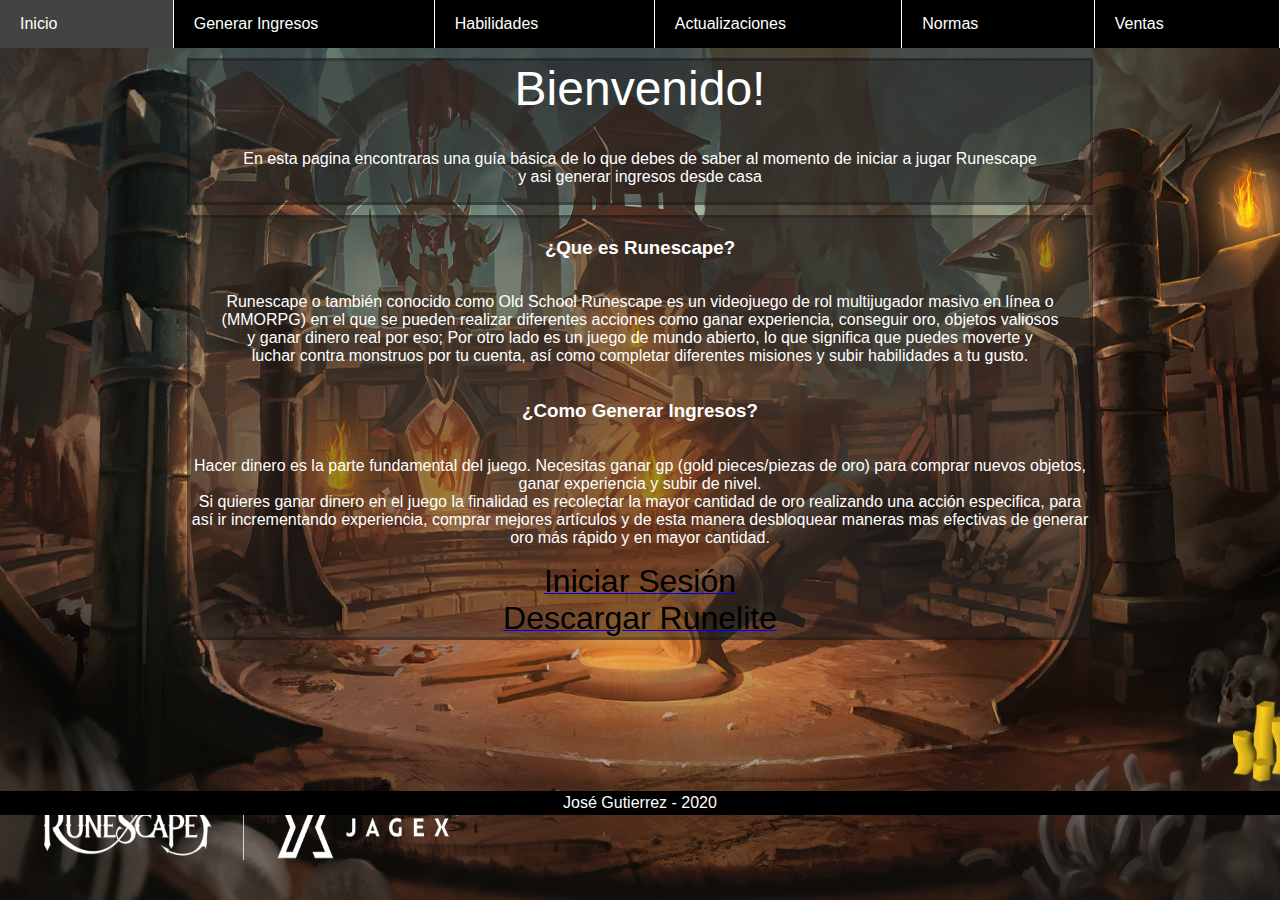
<file: index.html>
<!DOCTYPE html>
<html lang="en">
<head>
    <meta charset="UTF-8">
    <meta name="viewport" content="width=device-width, initial-scale=1.0">
    <link rel="stylesheet" href="css/pt1.css">
    <link rel  = "icon" href       = "img/run.png" type = "image/x-icon">
    <title>Inicio</title>
    <style>
        body{
            background-image: url("img/lava.jpg");
            background-repeat: no-repeat;
            background-attachment: fixed;
            background-size:100% 100% ;

        }
    </style>
</head>

<body>

    <header>
        <input type="checkbox" id="btn-menu">
        <label for="btn-menu"><img src="img/mn.png" width = "60px"></label>
        <nav class="menu">
            <ul>
                <li><a href="index.html">Inicio</a></li>
                <li><a href="p2.html">Generar Ingresos</a></li>
                <li><a href="p3.html">Habilidades</a></li>
                <li><a href="p4.html">Actualizaciones</a></li>
                <li><a href="p5.html">Normas</a></li>
                <li><a href="p6.html">Ventas</a></li>
            </ul>
        </nav>
    </header>
    <section class = "wrapper">
        <section class = "main">
        
                <article>
                    <font color = "white" size = "10pt" face = "Arial, consolas, sans serif">Bienvenido! </font>
                    <br>
                    <p>En esta pagina encontraras una guía básica de lo que debes de saber al momento de iniciar a jugar Runescape
                        <br>
                    y asi generar ingresos desde casa </p>
                </article>
            </section>
            <aside>
                <h3>¿Que es Runescape?</h3>
                <p>Runescape o también conocido como Old School Runescape es un 
                    videojuego de rol multijugador
                 masivo en línea o (MMORPG) en el que se pueden realizar 
                 diferentes acciones como 
                 ganar experiencia, conseguir oro, objetos valiosos 
                 <br> y ganar dinero real por eso; Por otro lado es un juego de 
                 mundo abierto, lo que significa que puedes moverte y 
                <br> luchar contra monstruos
                 por tu cuenta, así como completar diferentes misiones y 
                 subir habilidades a tu gusto.</p>
                 <h3>¿Como Generar Ingresos?</h3>
                 <p>Hacer dinero es la parte fundamental del juego. Necesitas ganar gp 
                     (gold pieces/piezas de oro) para comprar nuevos objetos, ganar experiencia y 
                     subir de nivel. 
                     <br>
                    Si quieres ganar dinero en el juego la finalidad es recolectar la mayor 
                    cantidad de oro realizando una acción especifica, para así ir incrementando
                     experiencia, comprar mejores artículos y de esta manera desbloquear 
                     maneras mas efectivas de generar oro más rápido y en mayor cantidad. 
                 </p>
                 <a href="https://secure.runescape.com/m=weblogin/loginform?theme=oldschool&mod=oldschool&ssl=1&dest="><font color = "Black" size = "6pt" face = "Arial, consolas, sans serif">Iniciar Sesión</font></a>
                 <a href="https://runelite.net/"><font color = "Black" size = "6pt" face = "Arial, consolas, sans serif">Descargar Runelite</font></a>
            </aside>
        </section>
        <br>
        <br>
        <br />
        </div>
        <marquee> <img src="img/Coin.png" width = "90px"></marquee>
        <footer>
            José Gutierrez - 2020 
        </footer>
</body>
</html>
</file>
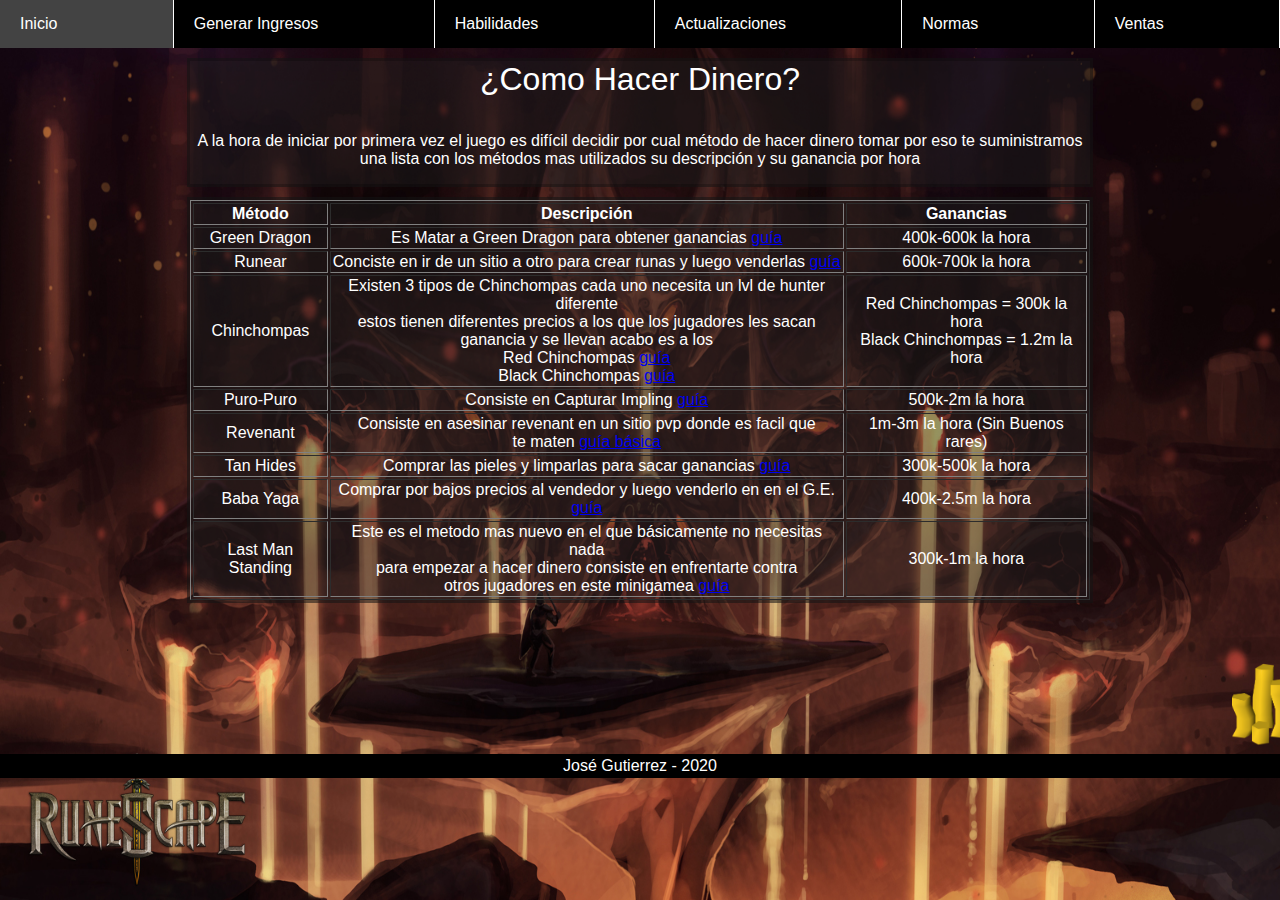
<file: p2.html>
<!DOCTYPE html>
<html lang="en">
<head>
    <meta charset="UTF-8">
    <meta name="viewport" content="width=device-width, initial-scale=1.0">
    <link rel="stylesheet" href="css/pt2.css">
    <link rel  = "icon" href       = "img/run.png" type = "image/x-icon">
    <title>Money Manking</title>
    <style>
        body{
            background-image: url("img/ing.jpg");
            background-repeat: no-repeat;
            background-attachment: fixed;
            background-size:100% 100% ;

        }
    </style>
</head>

<body>

    <header>
        <input type="checkbox" id="btn-menu">
        <label for="btn-menu"><img src="img/mn.png" width = "60px"></label>
        <nav class="menu">
            <ul>
                <li><a href="index.html">Inicio</a></li>
                <li><a href="p2.html">Generar Ingresos</a></li>
                <li><a href="p3.html">Habilidades</a></li>
                <li><a href="p4.html">Actualizaciones</a></li>
                <li><a href="p5.html">Normas</a></li>
                <li><a href="p6.html">Ventas</a></li>
            </ul>
        </nav>
    </header>
    <section class = "wrapper">
        <section class = "main">
        
                <article>
                    <font color = "white" size = "6pt" face = "Arial, consolas, sans serif">¿Como Hacer Dinero?</font>
                    <br>
                    <p>A la hora de iniciar por primera vez el juego es difícil decidir por cual
                        método de hacer dinero tomar por eso te suministramos una lista 
                        con los métodos mas utilizados su descripción y su ganancia por hora 
                    </p>
                </article>
            </section>
            <aside>
                <table border="i">
                    <thead>
                    <tr>
                        <th>Método</th>
                        <th>Descripción</th>
                        <th>Ganancias</th>
                    </tr>
                </thead>
                <tbody>
                    <tr>
                        <td>Green Dragon</td>
                        <td>Es Matar a Green Dragon para obtener ganancias <a href="https://www.youtube.com/watch?v=dHEOgjYV_aM">guía</a></td>
                        <td>400k-600k la hora</td>
                    </tr>
                    <tr>
                        <td>Runear</td>
                        <td>Conciste en ir de un sitio a otro para crear runas y luego venderlas <a href="https://www.youtube.com/watch?v=IcRuQ3OAsMo">guía</a></td>
                        <td>600k-700k la hora</td>
                    </tr>
                    <tr>
                        <td>Chinchompas</td>
                        <td>Existen 3 tipos de Chinchompas cada uno necesita un lvl de hunter diferente
                            <br> estos tienen diferentes precios a los que los jugadores les sacan 
                            <br> ganancia y se llevan acabo es a los 
                            <br> Red Chinchompas <a href="https://www.youtube.com/watch?v=n5Q8OJmhZ4U">guía</a>
                            <br>Black Chinchompas <a href="https://www.youtube.com/watch?v=zO101juVsKY">guía</a>
                        </td>
                        <td>Red Chinchompas = 300k la hora
                           <br>  Black Chinchompas = 1.2m la hora 
                        </td>
                    </tr>
                    <tr>
                        <td>Puro-Puro</td>
                        <td>Consiste en Capturar Impling <a href="https://www.youtube.com/watch?v=fjNl4VsoDA0">guía</a></td>
                        <td>500k-2m la hora</td>
                    </tr>
                    <tr>
                        <td>Revenant</td>
                        <td>Consiste en asesinar revenant en un sitio pvp donde es facil que 
                            <br> te maten <a href="https://www.youtube.com/watch?v=3tqtRUq7ucU">guía básica</a></td>
                        <td>1m-3m la hora (Sin Buenos rares)</td>
                    </tr>
                    <tr>
                        <td>Tan Hides</td>
                        <td>Comprar las pieles y limparlas para sacar ganancias <a href="https://www.youtube.com/watch?v=vaA8MD7s530">guía</a></td>
                        <td>300k-500k la hora</td>
                    </tr>
                    <tr>
                        <td>Baba Yaga</td>
                        <td>Comprar por bajos precios al vendedor y luego venderlo en en el G.E. <a href="https://www.youtube.com/watch?v=Zw-NsFK1Rog">guía</a></td>
                        <td>400k-2.5m la hora</td>
                    </tr>
                    <tr>
                        <td>Last Man Standing</td>
                        <td>Este es el metodo mas nuevo en el que básicamente no necesitas nada 
                            <br> para empezar a hacer dinero consiste en enfrentarte contra 
                            <br> otros jugadores en este minigamea <a href="https://www.youtube.com/watch?v=aijyqaMmgWc">guía</a></td>
                        <td>300k-1m la hora</td>
                    </tr>
                </tbody>
                </table>

            </aside>
        </section>
        <br>
        <br>
        <br />
        </div>
        <marquee> <img src="img/Coin.png" width = "90px"></marquee>
        <footer>
            José Gutierrez - 2020 
        </footer>
</body>
</html>
</file>
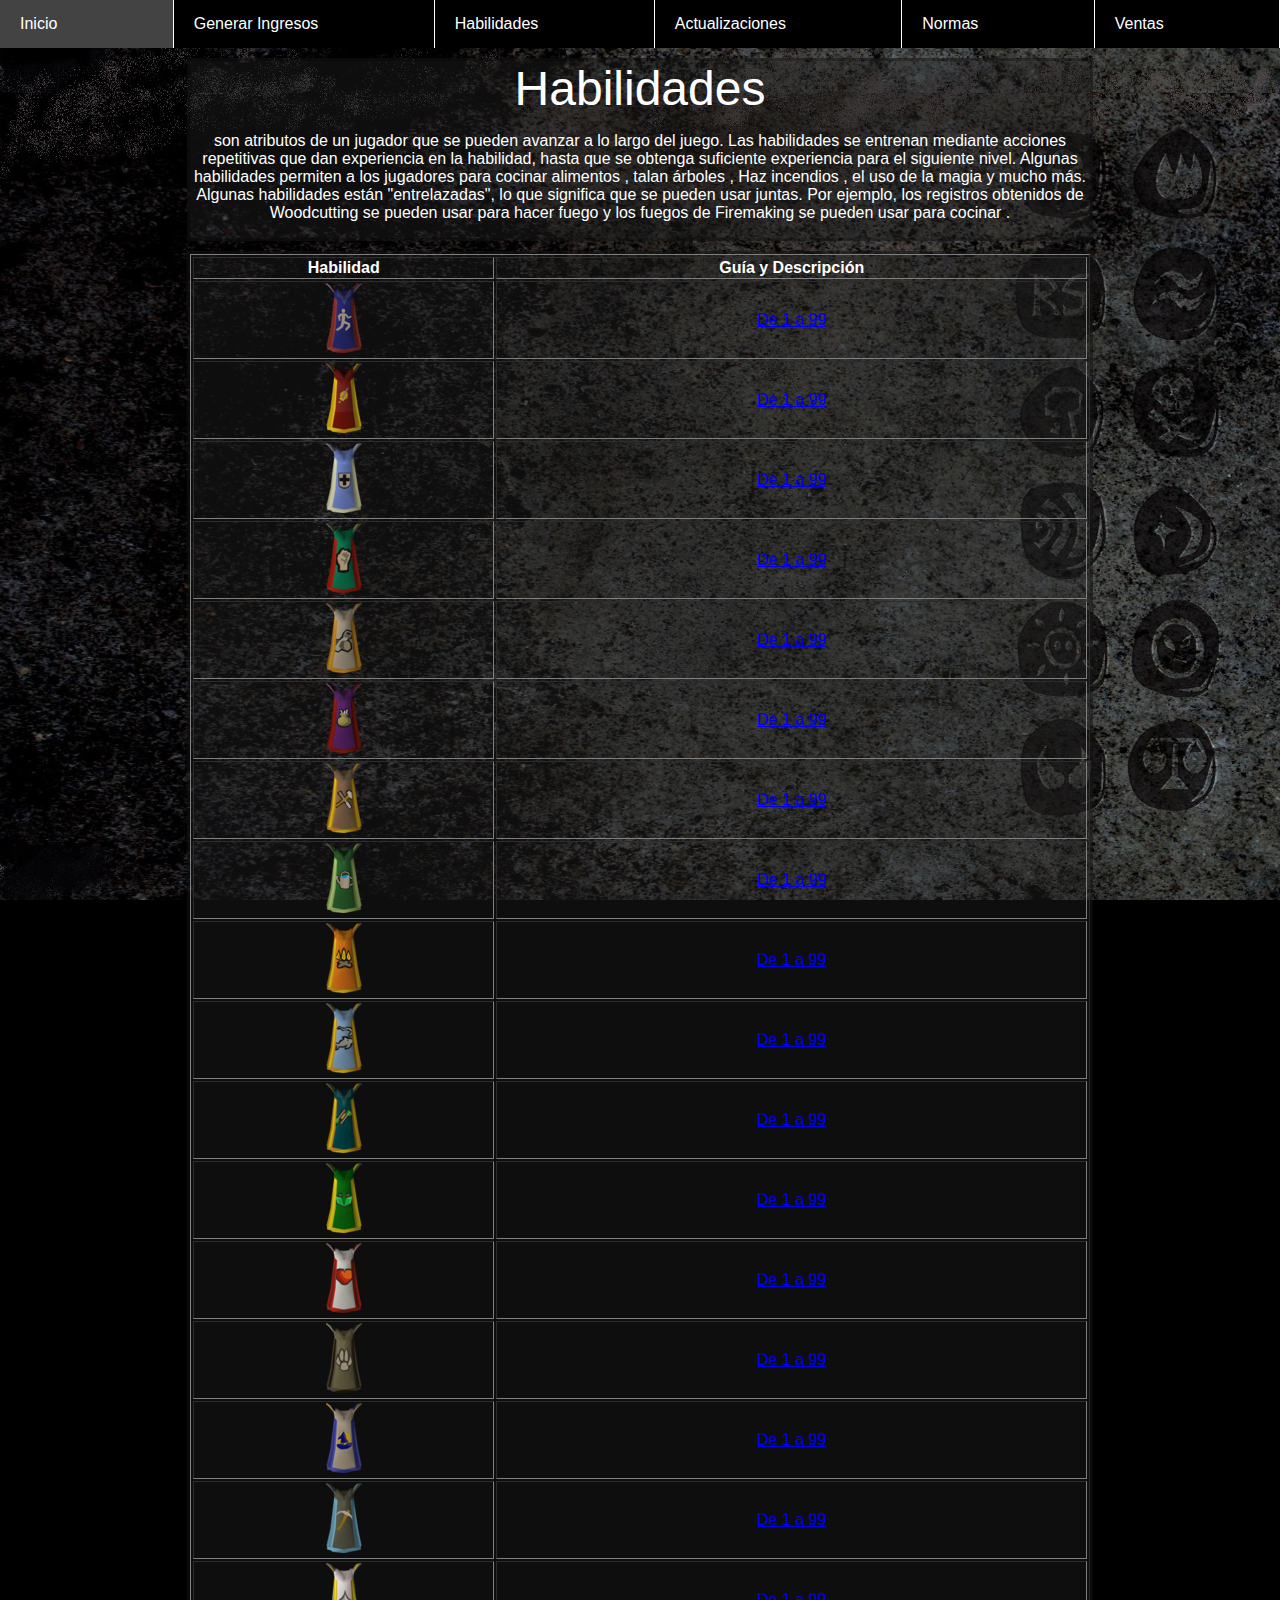
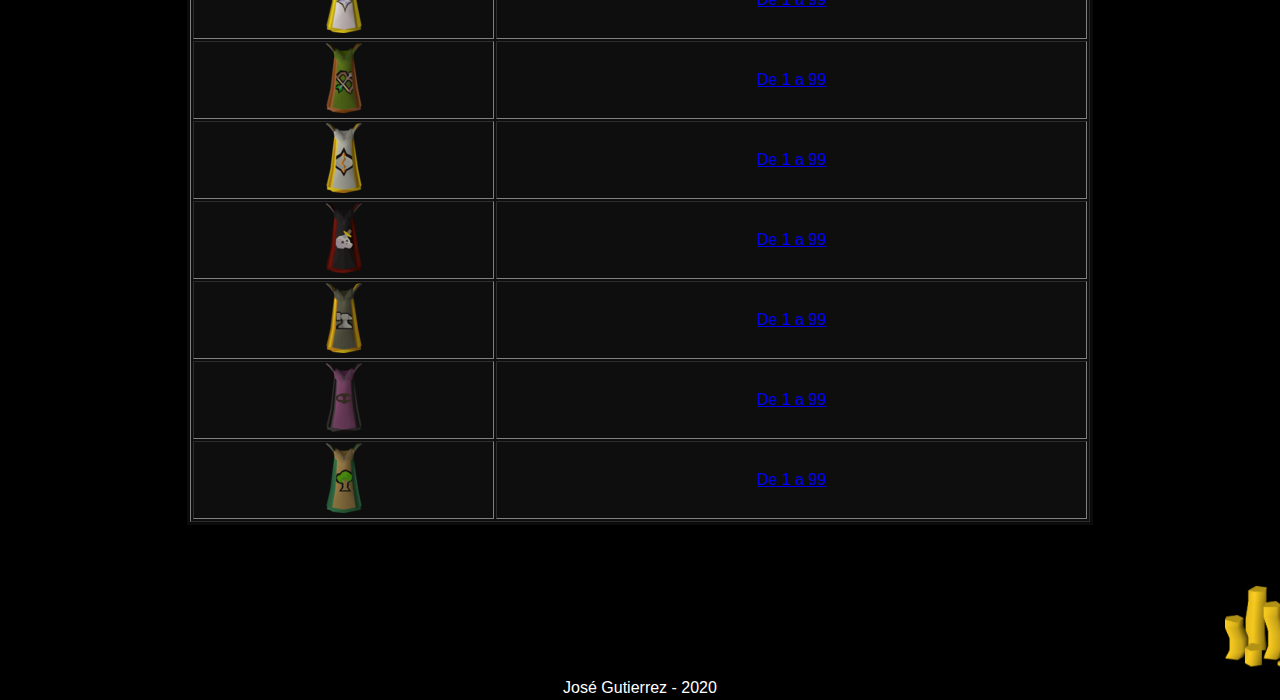
<file: p3.html>
<!DOCTYPE html>
<html lang="en">
<head>
    <meta charset="UTF-8">
    <meta name="viewport" content="width=device-width, initial-scale=1.0">
    <link rel="stylesheet" href="css/pt3.css">
    <link rel  = "icon" href       = "img/run.png" type = "image/x-icon">
    <title>Skill</title>
    <style>
        body{
            background-image: url("img/Pd.jpg");
            background-repeat: no-repeat;
            background-attachment: fixed;
            background-size:100% 100% ;

        }
    </style>
</head>

<body>

    <header>
        <input type="checkbox" id="btn-menu">
        <nav class="menu">
            <ul>
                <li><a href="index.html">Inicio</a></li>
                <li><a href="p2.html">Generar Ingresos</a></li>
                <li><a href="p3.html">Habilidades</a></li>
                <li><a href="p4.html">Actualizaciones</a></li>
                <li><a href="p5.html">Normas</a></li>
                <li><a href="p6.html">Ventas</a></li>
            </ul>
        </nav>
    </header>
    <section class = "wrapper">
        <section class = "main">
        
                <article>
                    <font color = "white" size = "10pt" face = "Arial, consolas, sans serif">Habilidades</font>

                    <p>son atributos de un jugador que se pueden avanzar a lo largo del juego. 
                        Las habilidades se entrenan mediante acciones repetitivas que dan experiencia
                         en la habilidad, hasta que se obtenga suficiente experiencia para el siguiente nivel.
                          Algunas habilidades permiten a los jugadores para cocinar alimentos , talan árboles ,
                           Haz incendios , el uso de la magia y mucho más. Algunas habilidades están "entrelazadas", 
                           lo que significa que se pueden usar juntas. Por ejemplo, los registros obtenidos
                            de Woodcutting se pueden usar para hacer fuego y los fuegos de Firemaking se pueden 
                            usar para cocinar . </p>
                </article>
            </section>
            <aside>
                <table border="i">
                    <thead>
                    <tr>
                        <th>Habilidad</th>
                        <th>Guía y Descripción</th>
                    </tr>
                </thead>
                <tbody>
                    <tr>
                        <td><img src="img/ag.png"></td>
                        <td><a href="https://www.youtube.com/watch?v=edlBJ9lutgQ">De 1 a 99</a></td>
                    </tr>
                    <tr>
                        <td><img src="img/at.png"></td>
                        <td><a href="https://www.youtube.com/watch?v=UjzGlziDWrc">De 1 a 99</a></td>
                    </tr>
                    <tr>
                        <td><img src="img/def.png"></td>
                        <td><a href="https://www.youtube.com/watch?v=UjzGlziDWrc">De 1 a 99</a></td>
                    </tr>
                    <tr>
                        <td><img src="img/fz.png"></td>
                        <td><a href="https://www.youtube.com/watch?v=UjzGlziDWrc">De 1 a 99</a></td>
                    </tr>
                    <tr>
                        <td><img src="img/cont.png"></td>
                        <td><a href="https://www.youtube.com/watch?v=1SHpHjKvcQc">De 1 a 99</a></td>
                    </tr>
                    <tr>
                        <td><img src="img/cok.png"></td>
                        <td><a href="https://www.youtube.com/watch?v=wBzrM7rRvHk">De 1 a 99</a></td>
                    </tr>
                    <tr>
                        <td><img src="img/crf.png"></td>
                        <td><a href="https://www.youtube.com/watch?v=LVXLnLSWIes">De 1 a 99</a></td>
                    </tr>
                    <tr>
                        <td><img src="img/far.png"></td>
                        <td><a href="https://www.youtube.com/watch?v=m2PhX5WlYm4">De 1 a 99</a></td>
                    </tr>
                    <tr>
                        <td><img src="img/fire.png"></td>
                        <td><a href="https://www.youtube.com/watch?v=E3pld0DpOAU">De 1 a 99</a></td>
                    </tr>
                    <tr>
                        <td><img src="img/fis.png"></td>
                        <td><a href="https://www.youtube.com/watch?v=-m39kY7RCwM">De 1 a 99</a></td>
                    </tr> <tr>
                        <td><img src="img/flet.png"></td>
                        <td><a href="https://www.youtube.com/watch?v=gzYiX3Z865c">De 1 a 99</a></td>
                    </tr> <tr>
                        <td><img src="img/herb.png"></td>
                        <td><a href="https://www.youtube.com/watch?v=I2Mcq8G5A58">De 1 a 99</a></td>
                    </tr> <tr>
                        <td><img src="img/vid.png"></td>
                        <td><a href="https://www.youtube.com/watch?v=UjzGlziDWrc">De 1 a 99</a></td>
                    </tr> <tr>
                        <td><img src="img/hun.png"></td>
                        <td><a href="https://www.youtube.com/watch?v=Fh9AzKM9GFE">De 1 a 99</a></td>
                    </tr> <tr>
                        <td><img src="img/mag.png"></td>
                        <td><a href="https://www.youtube.com/watch?v=gHAWMKDebpk">De 1 a 99</a></td>
                    </tr> <tr>
                        <td><img src="img/min.png"></td>
                        <td><a href="https://www.youtube.com/watch?v=baI-AxwVJl0">De 1 a 99</a></td>
                    </tr> <tr>
                        <td><img src="img/pra.png"></td>
                        <td><a href="https://www.youtube.com/watch?v=62582t4g1zg">De 1 a 99</a></td>
                    </tr> <tr>
                        <td><img src="img/ran.png"></td>
                        <td><a href="https://www.youtube.com/watch?v=qlvTMwbTnKg">De 1 a 99</a></td>
                    </tr> <tr>
                        <td><img src="img/rc.png"></td>
                        <td><a href="https://www.youtube.com/watch?v=zwZvrJICqn8">De 1 a 99</a></td>
                    </tr> <tr>
                        <td><img src="img/sl.png"></td>
                        <td><a href="https://www.youtube.com/watch?v=it4HBnHUwPw">De 1 a 99</a></td>
                    </tr> <tr>
                        <td><img src="img/smi.png"></td>
                        <td><a href="https://www.youtube.com/watch?v=G_IHusH6h80">De 1 a 99</a></td>
                    </tr> <tr>
                        <td><img src="img/thi.png"></td>
                        <td><a href="https://www.youtube.com/watch?v=UcK8HSdrg8M">De 1 a 99</a></td>
                    </tr> <tr>
                        <td><img src="img/wood.png"></td>
                        <td><a href="https://www.youtube.com/watch?v=ClRCDq7xfME">De 1 a 99</a></td>
                    </tr>
                </tbody>
                </table>

            </aside>
        </section>
        <br>
        <br>
        <br />
        </div>
        <marquee> <img src="img/Coin.png" width = "90px"></marquee>
        <footer>
            José Gutierrez - 2020 
        </footer>
</body>
</html>
</file>
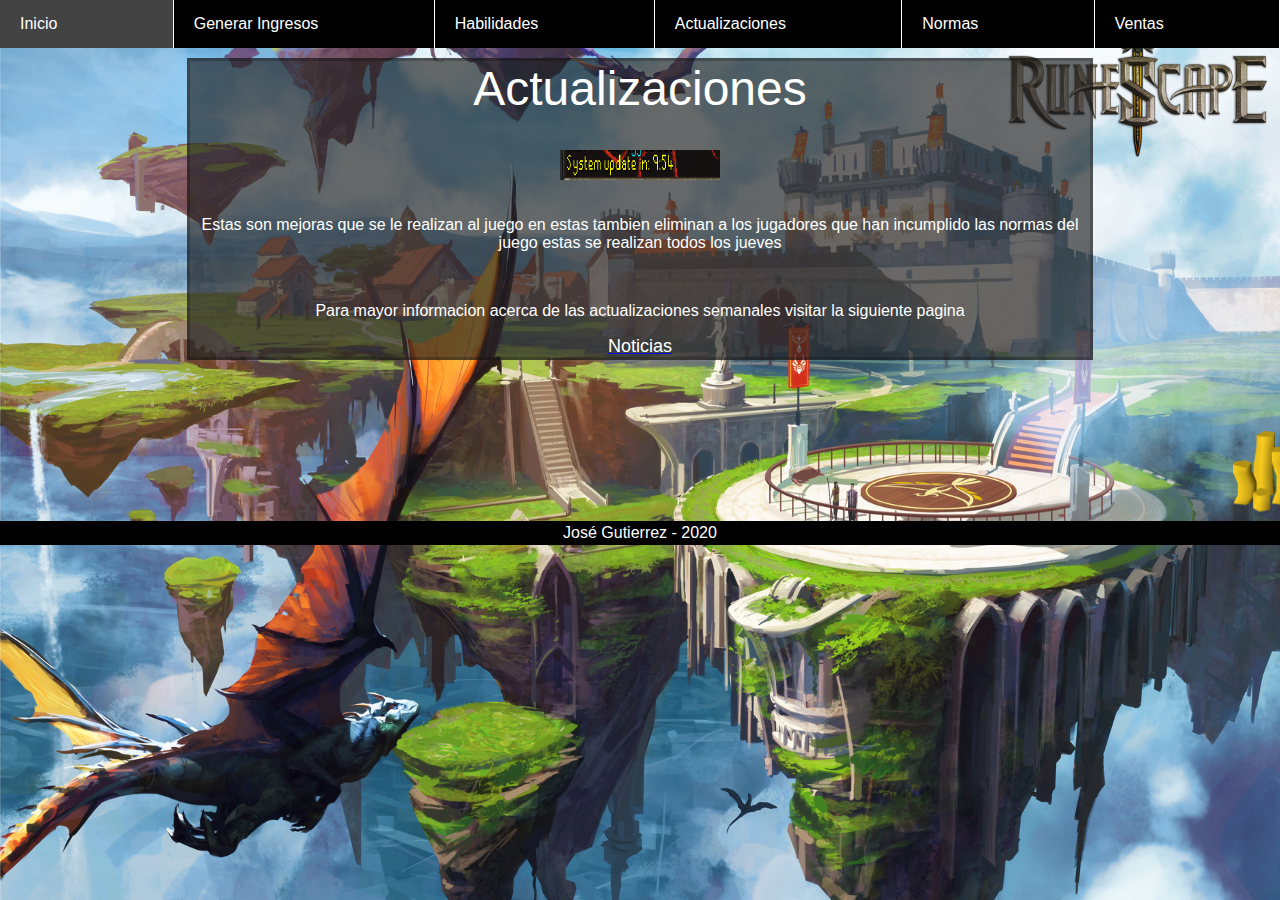
<file: p4.html>
<!DOCTYPE html>
<html lang="en">
<head>
    <meta charset="UTF-8">
    <meta name="viewport" content="width=device-width, initial-scale=1.0">
    <link rel="stylesheet" href="css/pt4.css">
    <link rel  = "icon" href       = "img/run.png" type = "image/x-icon">
    <title>Updates</title>
    <style>
        body{
            background-image: url("img/ors.jpg");
            background-repeat: no-repeat;
            background-attachment: fixed;
            background-size:100% 100% ;

        }
    </style>
</head>

<body>

    <header>
        <input type="checkbox" id="btn-menu">
        <label for="btn-menu"><img src="img/mn.png" width = "60px"></label>
        <nav class="menu">
            <ul>
                <li><a href="index.html">Inicio</a></li>
                <li><a href="p2.html">Generar Ingresos</a></li>
                <li><a href="p3.html">Habilidades</a></li>
                <li><a href="p4.html">Actualizaciones</a></li>
                <li><a href="p5.html">Normas</a></li>
                <li><a href="p6.html">Ventas</a></li>
            </ul>
        </nav>
    </header>
    <section class = "wrapper">
        <section class = "main">
        
                <article>
                    <font color = "white" size = "10pt" face = "Arial, consolas, sans serif">Actualizaciones</font>
                    <br>
                    <p><img src="img/act.png" width = "160px"></p>
                    <p>Estas son mejoras que se le realizan al juego en estas tambien 
                        eliminan a los jugadores que han incumplido las normas del juego estas
                        se realizan todos los jueves
                    </p>
                    <br>
                    <p>Para mayor informacion acerca de las actualizaciones semanales visitar la siguiente pagina</p>
                    <a href="https://runelite.net/"><font color = "white" size = "4pt" face = "Arial, consolas, sans serif">Noticias</font></a>
                </article>
            </section>
            <aside>
            </aside>
        </section>
        <br>
        <br>
        <br />
        </div>
        <marquee> <img src="img/Coin.png" width = "90px"></marquee>
        <footer>
            José Gutierrez - 2020 
        </footer>
</body>
</html>
</file>
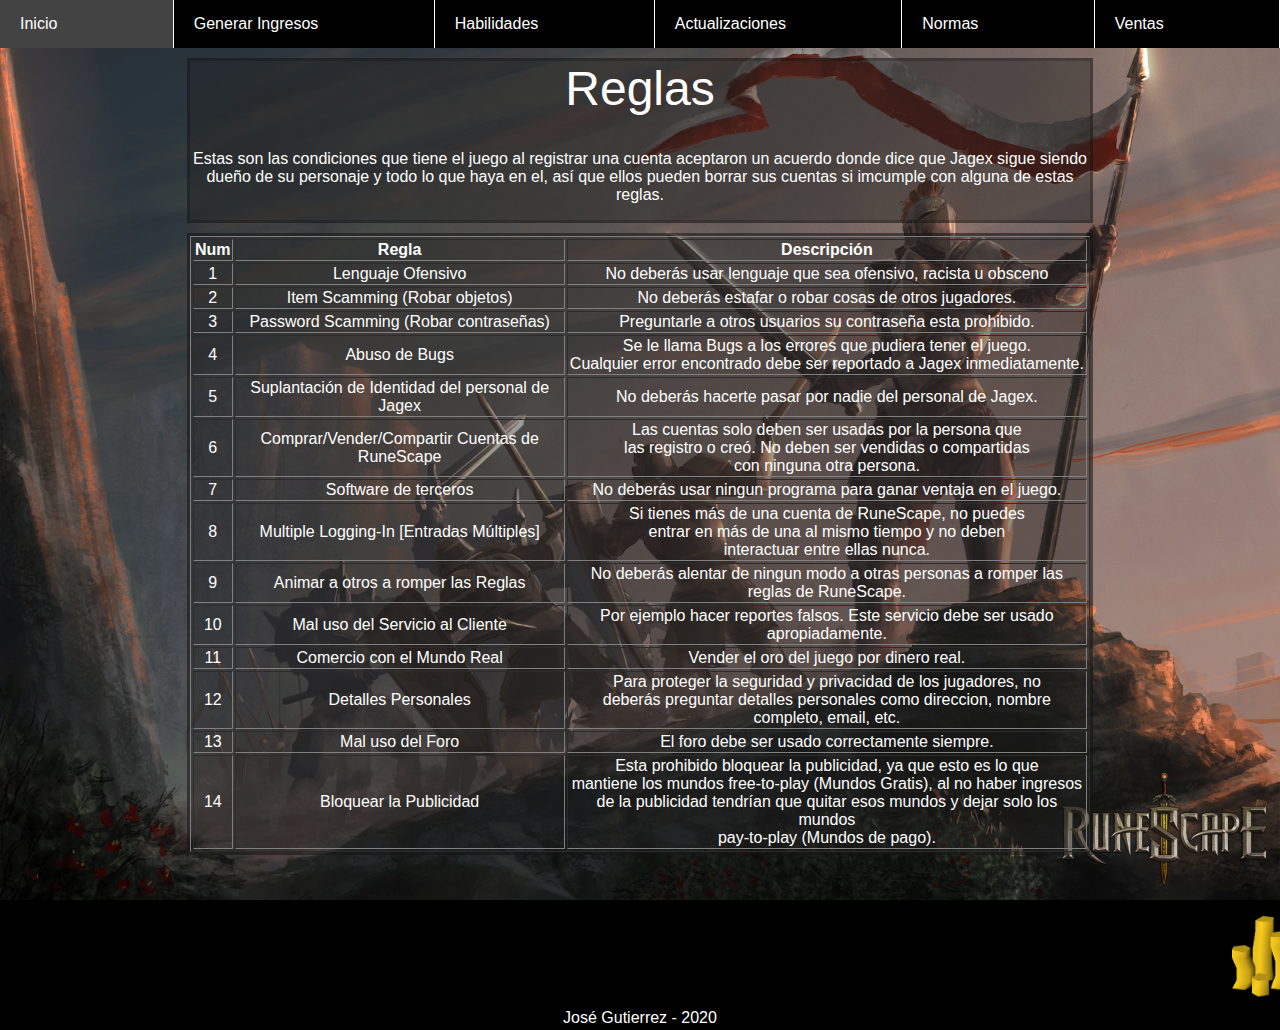
<file: p5.html>
<!DOCTYPE html>
<html lang="en">
<head>
    <meta charset="UTF-8">
    <meta name="viewport" content="width=device-width, initial-scale=1.0">
    <link rel="stylesheet" href="css/pt3.css">
    <link rel  = "icon" href       = "img/run.png" type = "image/x-icon">
    <title>Normas</title>
    <style>
        body{
            background-image: url("img/nor.jpg");
            background-repeat: no-repeat;
            background-attachment: fixed;
            background-size:100% 100% ;

        }
    </style>
</head>

<body>

    <header>
        <input type="checkbox" id="btn-menu">
        <nav class="menu">
            <ul>
                <li><a href="index.html">Inicio</a></li>
                <li><a href="p2.html">Generar Ingresos</a></li>
                <li><a href="p3.html">Habilidades</a></li>
                <li><a href="p4.html">Actualizaciones</a></li>
                <li><a href="p5.html">Normas</a></li>
                <li><a href="p6.html">Ventas</a></li>
            </ul>
        </nav>
    </header>
    <section class = "wrapper">
        <section class = "main">    
            <article>
                <font color = "white" size = "10pt" face = "Arial, consolas, sans serif">Reglas</font>
                <br>
                <p>Estas son las condiciones que tiene el juego al registrar una cuenta 
                    aceptaron un acuerdo donde dice que Jagex sigue siendo dueño de su personaje 
                    y todo lo que haya en el, así que ellos pueden borrar sus cuentas si imcumple con alguna de estas reglas.
                </p>
            </article>
            </section>
            <aside>
                <table border="i">
                    <thead>
                    <tr>
                        <th>Num</th>
                        <th>Regla</th>
                        <th>Descripción</th>
                    </tr>
                </thead>
                <tbody>
                    <tr>
                        <td>1</td>
                        <td>Lenguaje Ofensivo</td>
                        <td>No deberás usar lenguaje que sea ofensivo, racista u obsceno</td>
                    </tr>
                    <tr>
                        <td>2</td>
                        <td>Item Scamming (Robar objetos)</td>
                        <td>No deberás estafar o robar cosas de otros jugadores.</td>
                    </tr>
                    <tr>
                        <td>3</td>
                        <td>Password Scamming (Robar contraseñas)</td>
                        <td>Preguntarle a otros usuarios su contraseña esta prohibido.</td>
                    </tr>
                    <tr>
                        <td>4</td>
                        <td>Abuso de Bugs</td>
                        <td>Se le llama Bugs a los errores que pudiera tener el juego. 
                            <br> Cualquier error encontrado debe ser reportado a Jagex inmediatamente.</td>
                    </tr>
                    <tr>
                        <td>5</td>
                        <td>Suplantación de Identidad del personal de Jagex</td>
                        <td>No deberás hacerte pasar por nadie del personal de Jagex.</td>
                    </tr>
                    <tr>
                        <td>6</td>
                        <td>Comprar/Vender/Compartir Cuentas de RuneScape</td>
                        <td>Las cuentas solo deben ser usadas por la persona que 
                            <br> las registro o creó. No deben ser vendidas o compartidas 
                            <br> con ninguna otra persona.</td>
                    </tr>
                    <tr>
                        <td>7</td>
                        <td>Software de terceros</td>
                        <td>No deberás usar ningun programa para ganar ventaja en el juego.</td>
                    </tr>
                    <tr>
                        <td>8</td>
                        <td>Multiple Logging-In [Entradas Múltiples]</td>
                        <td>Si tienes más de una cuenta de RuneScape, no puedes 
                            <br> entrar en más de una al mismo tiempo y no deben 
                            <br> interactuar entre ellas nunca.</td>
                    </tr>
                    <tr>
                        <td>9</td>
                        <td>Animar a otros a romper las Reglas</td>
                        <td>No deberás alentar de ningun modo a otras personas a romper las reglas de RuneScape.</td>
                    </tr>
                    <tr>
                        <td>10</td>
                        <td>Mal uso del Servicio al Cliente</td>
                        <td>Por ejemplo hacer reportes falsos. Este servicio debe ser usado apropiadamente.</td>
                    </tr> <tr>
                        <td>11</td>
                        <td>Comercio con el Mundo Real</td>
                        <td>Vender el oro del juego por dinero real.</td>
                    </tr> <tr>
                        <td>12</td>
                        <td>Detalles Personales</td>
                        <td>Para proteger la seguridad y privacidad de los jugadores, no 
                            <br> deberás preguntar detalles personales como direccion, nombre 
                            <br> completo, email, etc.</td>
                    </tr> <tr>
                        <td>13</td>
                        <td>Mal uso del Foro</td>
                        <td>El foro debe ser usado correctamente siempre.</td>
                    </tr> <tr>
                        <td>14</td>
                        <td>Bloquear la Publicidad</td>
                        <td>Esta prohibido bloquear la publicidad, ya que esto es lo que 
                            <br> mantiene los mundos free-to-play (Mundos Gratis), al no haber ingresos 
                            <br> de la publicidad tendrían que quitar esos mundos y dejar solo los mundos
                            <br> pay-to-play (Mundos de pago).</td>
                </tbody>
                </table>

            </aside>
        </section>
        <br>
        <br>
        <br />
        </div>
        <marquee> <img src="img/Coin.png" width = "90px"></marquee>
        <footer>
            José Gutierrez - 2020 
        </footer>
</body>
</html>
</file>
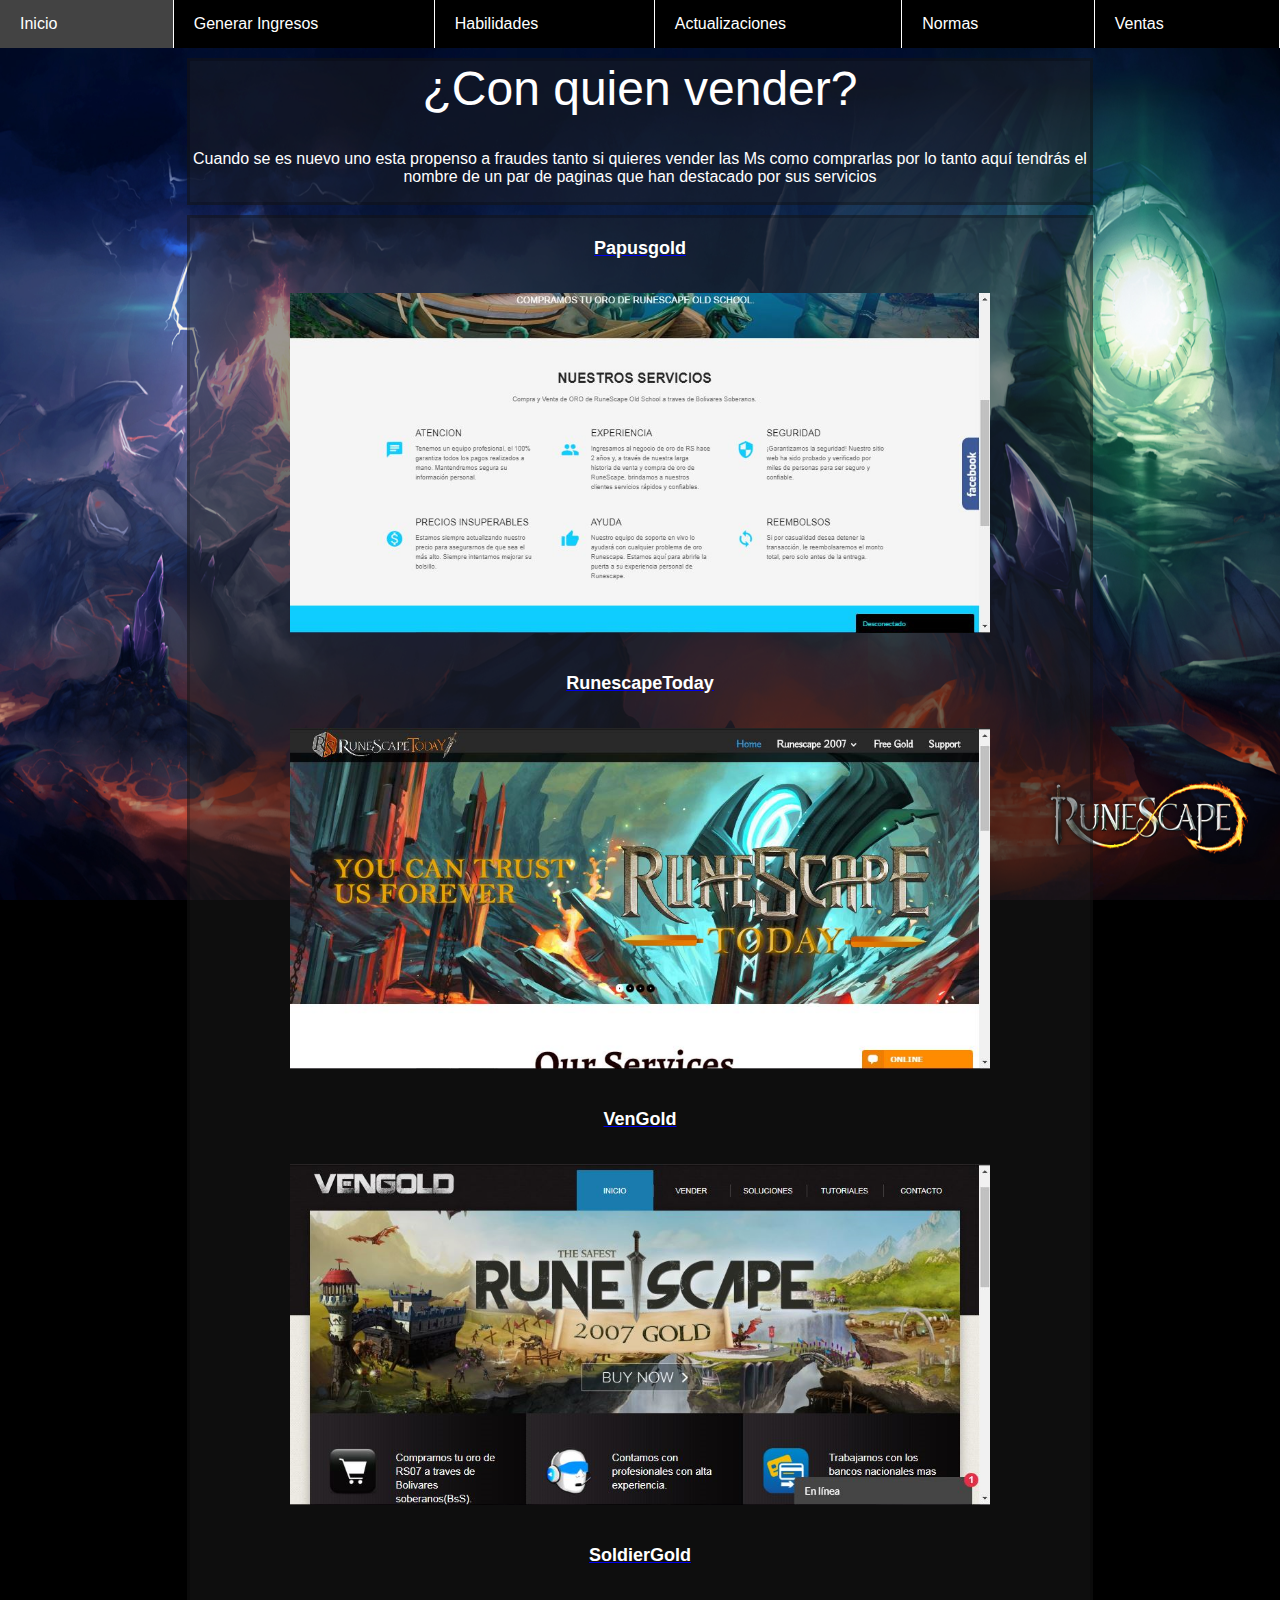
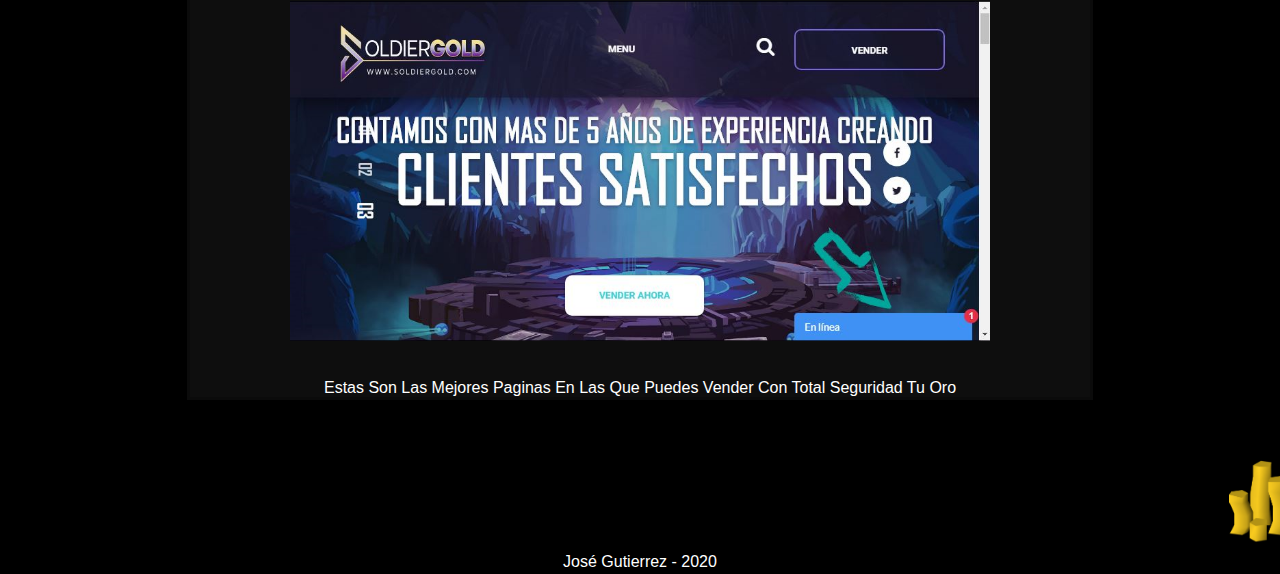
<file: p6.html>
<!DOCTYPE html>
<html lang="en">
<head>
    <meta charset="UTF-8">
    <meta name="viewport" content="width=device-width, initial-scale=1.0">
    <link rel="stylesheet" href="css/pt6.css">
    <link rel  = "icon" href       = "img/run.png" type = "image/x-icon">
    <title>Venta Ms</title> 
    <style>
        body{
            background-image: url("img/vent.jpg");
            background-repeat: no-repeat;
            background-attachment: fixed;
            background-size:100% 100% ;

        }
    </style>
</head>

<body>

    <header>
        <input type="checkbox" id="btn-menu">
        <label for="btn-menu"><img src="img/mn.png" width = "60px"></label>
        <nav class="menu">
            <ul>
                <li><a href="index.html">Inicio</a></li>
                <li><a href="p2.html">Generar Ingresos</a></li>
                <li><a href="p3.html">Habilidades</a></li>
                <li><a href="p4.html">Actualizaciones</a></li>
                <li><a href="p5.html">Normas</a></li>
                <li><a href="p6.html">Ventas</a></li>
            </ul>
        </nav>
    </header>
    <section class = "wrapper">
        <section class = "main">
        
                <article>
                    <font color = "white" size = "10pt" face = "Arial, consolas, sans serif">¿Con quien vender?</font>
                    <br>
                    <p>Cuando se es nuevo uno esta propenso a fraudes tanto si quieres vender las Ms 
                        como comprarlas por lo tanto aquí tendrás el nombre de un par de paginas que
                         han destacado por sus servicios</p>
                    </article>
            </section>
            <aside>
                <h3><a href="https://papusgold.com/"><font color = "white" size = "4pt" face = "Arial, consolas, sans serif">Papusgold</font></a></h3>
                <p><img src="img/papus.png" width="700px"></p>
                 <h3><a href="https://papusgold.com/"><font color = "white" size = "4pt" face = "Arial, consolas, sans serif">RunescapeToday</font></a></h3>
                 <p><img src="img/rut.png" width="700px"></p>
                 <h3><a href="https://www.vengold.net/"><font color = "white" size = "4pt" face = "Arial, consolas, sans serif">VenGold</font></a></h3>
                 <p><img src="img/vgo.png" width="700px"></p>
                 <h3><a href="https://www.soldiergold.com/"><font color = "white" size = "4pt" face = "Arial, consolas, sans serif">SoldierGold</font></a></h3>
                 <p><img src="img/sol.png" width="700px"></p>
                 <br>
                 <p5>Estas Son Las Mejores Paginas En Las Que Puedes Vender Con Total Seguridad Tu Oro</p5>
            </aside>
        </section>
        <br>
        <br>
        <br />
        </div>
        <marquee> <img src="img/Coin.png" width = "90px"></marquee>
        <footer>
            José Gutierrez - 2020 
        </footer>
</body>
</html>
</file>
<file: css/pt1.css>
body {
    background: black;
    color: white;
    margin     : 0;
    font-family: Arial, Helvetica, sans-serif;
}

header {
    width     : 100%;
    background: black;
}

#btn-menu {
    display: none;
}

header label {
    display     : none;
    width       : 30px;
    height      : 60px;
    border-right: 30px solid black;

}

header label:hover {
    cursor    : pointer;
    background: #434343;
}

.menu ul{
    margin    : 0;
    list-style: none;
    padding   : 0;
    display   : flex;

}

.menu li {
    flex-grow: 1;
    border-right: 1px solid white;
}
.menu li:hover {
    background: #434343;
}

.menu li a {
    display   : block;
    padding   : 15px 20px;
    color: white;
    text-decoration: none;
}

@media (max-width:660px) {
    header label {
        display: block;
    }
    .menu {
        position: absolute;
        background: black;
        width: 70%;
        margin-left: -70%;
        transition: all 0.4s;
    }
    .menu ul {
        flex-direction: column;
    }
    .menu li {
        border-top: 1px solid white;
    }
    #btn-menu:checked ~ .menu {
        margin: 0;
    }


}
article {
    width: 900px;
    background: rgba(31, 31, 31, 0.438);
    margin: 10px auto 10px;
    border:  solid rgba(0, 0, 0, 0.205);
    text-align     : center;
    display   : flex;
    flex-direction: column;
}
aside {
    background: rgba(31, 31, 31, 0.438);
    width: 900px;
    margin: auto;
    border:  solid rgba(0, 0, 0, 0.205);
    text-align     : center;
    display   : flex;
    flex-direction: column;
}
footer {
    width: auto;
    background: black;
    margin: auto auto auto;
    border:  solid rgba(0, 0, 0, 0.205);
    text-align     : center;
}
</file>
<file: css/pt2.css>
body {
    background: black;
    color: white;
    margin     : 0;
    font-family: Arial, Helvetica, sans-serif;
}

header {
    width     : 100%;
    background: black;
}

#btn-menu {
    display: none;
}

header label {
    display     : none;
    width       : 30px;
    height      : 60px;
    border-right: 30px solid black;

}

header label:hover {
    cursor    : pointer;
    background: #434343;
}

.menu ul{
    margin    : 0;
    list-style: none;
    padding   : 0;
    display   : flex;

}

.menu li {
    flex-grow: 1;
    border-right: 1px solid white;
}
.menu li:hover {
    background: #434343;
}

.menu li a {
    display   : block;
    padding   : 15px 20px;
    color: white;
    text-decoration: none;
}

@media (max-width:660px) {
    header label {
        display: block;
    }
    .menu {
        position: absolute;
        background: black;
        width: 70%;
        margin-left: -70%;
        transition: all 0.4s;
    }
    .menu ul {
        flex-direction: column;
    }
    .menu li {
        border-top: 1px solid white;
    }
    #btn-menu:checked ~ .menu {
        margin: 0;
    }


}
article {
    width: 900px;
    background: rgba(31, 31, 31, 0.438);
    margin: 10px auto 10px;
    border:  solid rgba(0, 0, 0, 0.205);
    text-align     : center;
    display   : flex;
    flex-direction: column;
}
aside {
    background: rgba(31, 31, 31, 0.438);
    width: 900px;
    margin: auto;
    border:  solid rgba(0, 0, 0, 0.205);
    text-align     : center;
    display   : flex;
    flex-direction: column;
}
footer {
    width: auto;
    background: black;
    margin: auto auto auto;
    border:  solid rgba(0, 0, 0, 0.205);
    text-align     : center;
}
</file>
<file: css/pt3.css>
body {
    background: black;
    color: white;
    margin     : 0;
    font-family: Arial, Helvetica, sans-serif;
}

header {
    width     : 100%;
    background: black;
}

#btn-menu {
    display: none;
}

header label {
    display     : none;
    width       : 30px;
    height      : 60px;
    border-right: 30px solid black;

}

header label:hover {
    cursor    : pointer;
    background: #434343;
}

.menu ul{
    margin    : 0;
    list-style: none;
    padding   : 0;
    display   : flex;

}

.menu li {
    flex-grow: 1;
    border-right: 1px solid white;
}
.menu li:hover {
    background: #434343;
}

.menu li a {
    display   : block;
    padding   : 15px 20px;
    color: white;
    text-decoration: none;
}

@media (max-width:660px) {
    header label {
        display: block;
    }
    .menu {
        position: absolute;
        background: black;
        width: 70%;
        margin-left: -70%;
        transition: all 0.4s;
    }
    .menu ul {
        flex-direction: column;
    }
    .menu li {
        border-top: 1px solid white;
    }
    #btn-menu:checked ~ .menu {
        margin: 0;
    }


}
article {
    width: 900px;
    background: rgba(31, 31, 31, 0.438);
    margin: 10px auto 10px;
    border:  solid rgba(0, 0, 0, 0.205);
    text-align     : center;
    display   : flex;
    flex-direction: column;
}
aside {
    background: rgba(31, 31, 31, 0.438);
    width: 900px;
    margin: auto;
    border:  solid rgba(0, 0, 0, 0.205);
    text-align     : center;
    display   : flex;
    flex-direction: column;
}
footer {
    width: auto;
    background: black;
    margin: auto auto auto;
    border:  solid rgba(0, 0, 0, 0.205);
    text-align     : center;
}
</file>
<file: css/pt4.css>
body {
    background: black;
    color: white;
    margin     : 0;
    font-family: Arial, Helvetica, sans-serif;
}

header {
    width     : 100%;
    background: black;
}

#btn-menu {
    display: none;
}

header label {
    display     : none;
    width       : 30px;
    height      : 60px;
    border-right: 30px solid black;

}

header label:hover {
    cursor    : pointer;
    background: #434343;
}

.menu ul{
    margin    : 0;
    list-style: none;
    padding   : 0;
    display   : flex;

}

.menu li {
    flex-grow: 1;
    border-right: 1px solid white;
}
.menu li:hover {
    background: #434343;
}

.menu li a {
    display   : block;
    padding   : 15px 20px;
    color: white;
    text-decoration: none;
}

@media (max-width:660px) {
    header label {
        display: block;
    }
    .menu {
        position: absolute;
        background: black;
        width: 70%;
        margin-left: -70%;
        transition: all 0.4s;
    }
    .menu ul {
        flex-direction: column;
    }
    .menu li {
        border-top: 1px solid white;
    }
    #btn-menu:checked ~ .menu {
        margin: 0;
    }


}
article {
    width: 900px;
    background: rgba(31, 31, 31, 0.658);
    margin: 10px auto 10px;
    border:  solid rgba(0, 0, 0, 0.205);
    text-align     : center;
    display   : flex;
    flex-direction: column;
}

footer {
    width: auto;
    background: black;
    margin: auto auto auto;
    border:  solid rgba(0, 0, 0, 0.205);
    text-align     : center;
}
</file>
<file: css/pt6.css>
body {
    background: black;
    color: white;
    margin     : 0;
    font-family: Arial, Helvetica, sans-serif;
}

header {
    width     : 100%;
    background: black;
}

#btn-menu {
    display: none;
}

header label {
    display     : none;
    width       : 30px;
    height      : 60px;
    border-right: 30px solid black;

}

header label:hover {
    cursor    : pointer;
    background: #434343;
}

.menu ul{
    margin    : 0;
    list-style: none;
    padding   : 0;
    display   : flex;

}

.menu li {
    flex-grow: 1;
    border-right: 1px solid white;
}
.menu li:hover {
    background: #434343;
}

.menu li a {
    display   : block;
    padding   : 15px 20px;
    color: white;
    text-decoration: none;
}

@media (max-width:660px) {
    header label {
        display: block;
    }
    .menu {
        position: absolute;
        background: black;
        width: 70%;
        margin-left: -70%;
        transition: all 0.4s;
    }
    .menu ul {
        flex-direction: column;
    }
    .menu li {
        border-top: 1px solid white;
    }
    #btn-menu:checked ~ .menu {
        margin: 0;
    }


}
article {
    width: 900px;
    background: rgba(31, 31, 31, 0.438);
    margin: 10px auto 10px;
    border:  solid rgba(0, 0, 0, 0.205);
    text-align     : center;
    display   : flex;
    flex-direction: column;
}
aside {
    background: rgba(31, 31, 31, 0.438);
    width: 900px;
    margin: auto;
    border:  solid rgba(0, 0, 0, 0.205);
    text-align     : center;
    display   : flex;
    flex-direction: column;

}
footer {
    width: auto;
    background: black;
    margin: auto auto auto;
    border:  solid rgba(0, 0, 0, 0.205);
    text-align     : center;
}
</file>
